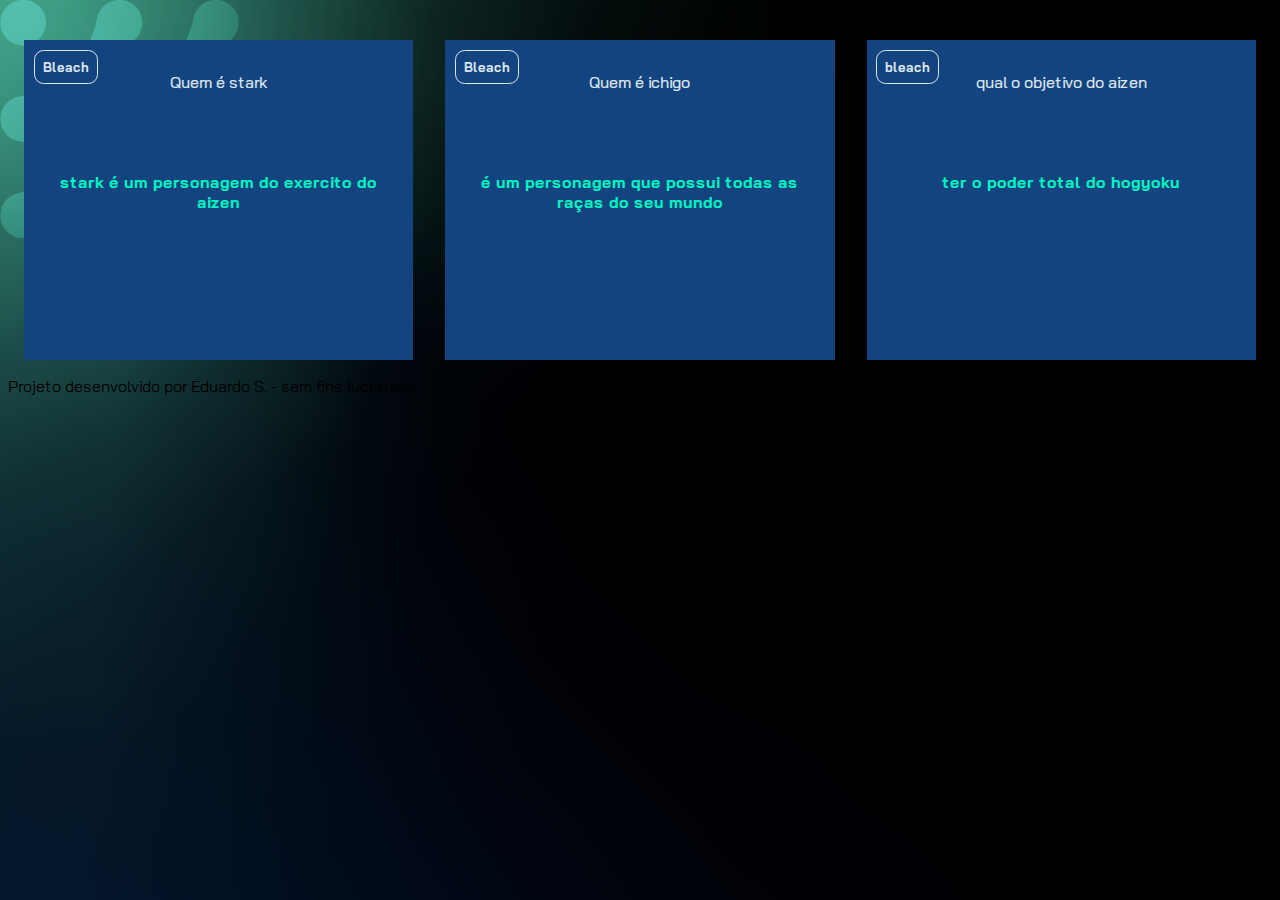
<file: bleach/index.html>
<!DOCTYPE html>
<html lang="pt-br">
 <head>
        <meta charset="UTF-8">
        <meta name="viewport" content="width=device-width, initial-scale=1.0">
        <link rel="preconnect" href="https://fonts.googleapis.com">
<link rel="preconnect" href="https://fonts.gstatic.com" crossorigin>
<link href="https://fonts.googleapis.com/css2?family=Bai+Jamjuree:ital,wght@0,200;0,300;0,400;0,500;0,600;0,700;1,200;1,300;1,400;1,500;1,600;1,700&display=swap" rel="stylesheet">
<link rel="stylesheet" href="style.css">
        <title>Flash Cards</title>
</head>
<body>
    <main>
         <section id ="container">
              <article class = "cartao">
                <div class = "cartao_conteudo">
                     <h3>Bleach</h3> 
                     <div class = "cartao_conteudo_pergunta">
                        <p>Quem é stark</p>
                     </div> 

                     <div class = "cartao_conteudo_resposta">
                        <p>stark é um personagem do exercito do aizen</p>
                     </div>
                </div>
              </article>

              <article class = "cartao">
               <div class = "cartao_conteudo">
                    <h3>Bleach</h3>
                    <div class = "cartao_conteudo_pergunta">
                         <p>Quem é ichigo</p>
               </div>

               <div class="cartao_conteudo_resposta">
                    <p>é um personagem que possui todas as raças do seu mundo</p>
                    </div>
               </div>
              </article>

              <article class = "cartao">
               <div class = "cartao_conteudo">
                    <h3>bleach</h3>
                    <div class = "cartao_conteudo_pergunta">
                         <p>qual o objetivo do aizen</p>
               </div>

               <div class="cartao_conteudo_resposta">
                    <p>ter o poder total do hogyoku</p>
                    </div>
               </div>
              </article>
         </section>
    </main>
    </footer>
         <p>Projeto desenvolvido por Eduardo S. - sem fins lucrativos</p>
    </footer>
</body>
</html>
</file>
<file: bleach/style.css>
:root {
    --text-color: #dbe4ef;
    --card-front-color: #144480;
    --card-back-color: #00f4bf;
}

body{
    background-image: url(bg-desktop.webp);
    font-family: Bai Jamjuree;
}
#container{
    display: flex;
}

.cartao{
    margin: 1rem 1rem;
    height: 20rem;
    flex-grow: 1;
    flex-basis: calc(33% - 6rem);
}
.cartao_conteudo{
    text-align: center;
    background-color: var(--card-front-color);
    height: 100%;
}

.cartao_conteudo p{
    margin-top: 1rem;
    padding: 2rem;
}

.cartao_conteudo_pergunta p{
    color: var(--text-color);
    font-weight: 500;
}

.cartao_conteudo_resposta p{
    color: var(--card-back-color);
    font-weight:700;
}

.cartao_conteudo h3{
    color: var(--text-color);
    border: 1px solid var(--text-color);
    text-align: left;
    padding: 0.5rem;
    position: absolute;
    margin: 0.6rem;
    border-radius: 0.6rem;
    font-size: 1vw;

}
footer p{
    background-color: black;
    color: white;
    position: fixed;
    bottom: 0%;
    width: 100%;
    height: 2rem;
}

footer p{
    text-align: center;
    font-size: 0.6rem;
    margin-top: 0.5rem;
}
</file>
